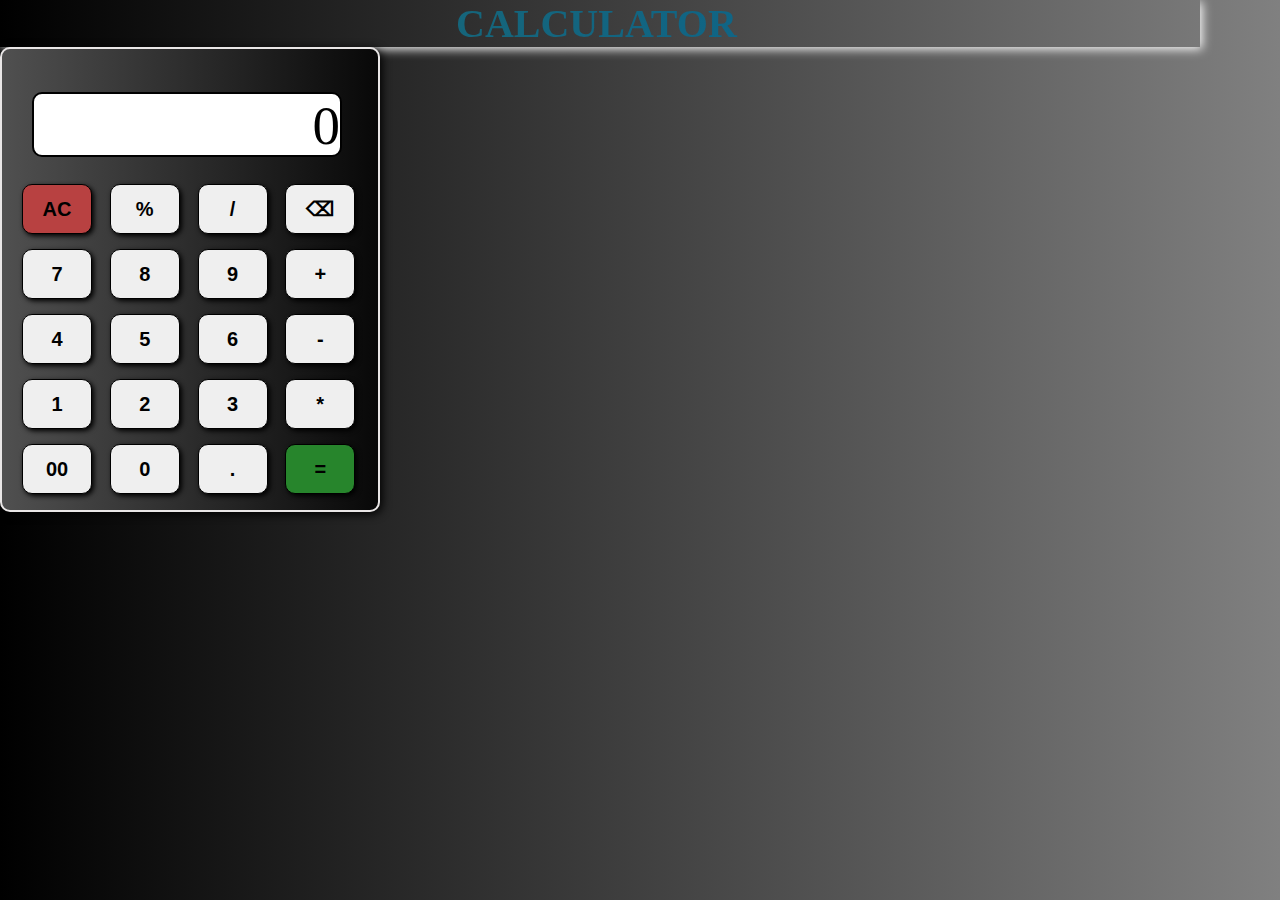
<file: template/index.html>
<!DOCTYPE html>
<html lang="en">
<head>
  <meta charset="UTF-8">
  <meta name="viewport" content="width=device-width, initial-scale=1.0">
  <title>Calculator</title>
  <link rel="stylesheet" href="../static/css/styles.css">
  <link rel="icon" href="https://www.freeiconspng.com/uploads/calculator-icon-4.png">
  <style>
    h1 {
        font-size: 2.5rem;
        margin-left: 38%;
    }

    @media (max-width: 1200px) {
        h1 {
            font-size: 2.2rem;           
            margin-left: 40%;
        }
    }

    @media (max-width: 992px) {
        h1 {
            font-size: 2rem;
            margin-left: 50%;
        }
    }

    @media (max-width: 768px) {
        h1 {
            font-size: 2.8rem;
            margin-left: 50%;
        }
    }

    @media (max-width: 576px) {
        h1 {
            font-size: 2.3rem;
            margin-left: 20%;
        }
    }

    @media (max-width: 375px) {
        h1 {
            font-size: 2.5rem;
        }
    }
    body {
        max-width: 1200px;
    }

    @media (max-width: 1200px) {
        body {
            width: 1200px;
        }
    }

    @media (max-width: 576px) {
        body {
          width: 379px;
          height: 674px;
        }
    }

</style>
</head>
<body>
<div class="content">
  <div class="heading">
    <h1 style="align-items: center;">CALCULATOR</h1>
  </div>
  <div class="calculator">
    <div class="maindisplay">
      <div class="display" id="display">0</div>
    </div>
    <!-- CALCULATOR FUNCTIONS -->
    <div class="calculatorkey">
      <button class="buttonc" onclick="clearDisplay()">AC</button>
      <button onclick="setOperator('%')">%</button>
      <button onclick="setOperator('/')">/</button>
      <button onclick="clearLast()">&#9003</button>
      <button onclick="appendNumber(7)">7</button>
      <button onclick="appendNumber(8)">8</button>
      <button onclick="appendNumber(9)">9</button>
      <button onclick="setOperator('+')">+</button>
      <button onclick="appendNumber(4)">4</button>
      <button onclick="appendNumber(5)">5</button>
      <button onclick="appendNumber(6)">6</button>
      <button onclick="setOperator('-')">-</button>
      <button onclick="appendNumber(1)">1</button>
      <button onclick="appendNumber(2)">2</button>
      <button onclick="appendNumber(3)">3</button>
      <button onclick="setOperator('*')">*</button>
      <button onclick="appendNumber('00')">00</button>
      <button onclick="appendNumber(0)">0</button>
      <button onclick="appendNumber('.')">.</button>
      <button class="buttonsubmit" onclick="calculate()">=</button>
      
    </div>
  </div>
</div>
  <script src="../static/javascript/script.js"></script>
</body>
</html>
</file>
<file: static/css/styles.css>
*{
  margin: 0;
  padding: 0;
  text-decoration: none;
  list-style: none;
  box-sizing: border-box;
}

body{
  background: linear-gradient(to right,black,grey);
}

.logo{
  font-size: 40px;
  font-family: 'Segoe UI', Tahoma, Geneva, Verdana, sans-serif;
  font-weight: 800;
  color: white;
  line-height: 80px;
  padding: 0 100px;
}

nav{
  background:linear-gradient(to bottom,rgb(176, 176, 176),rgba(128, 128, 128, 0));
  height: 80px;
  width: 100%;
}

nav ul{
  float: right;
  /* margin-right: 20px; */
}

nav ul li{
  display: inline-block;
  line-height: 80px;
  margin: 0 5px;
}

nav ul li a{
  color: rgb(0, 0, 0);
  font-size: 17px;
  text-transform: uppercase;
  text-decoration: none;
  border-radius: 10px;
  padding: 10px;
  font-weight: 700;
}

a.active,a:hover{
  background: rgb(255, 255, 255);
  transition: 0.5s;
}

.checkbtn{
  font-size: 30px;
  color: white;
  float: right;
  line-height: 80px;
  margin-right: 40px;
  cursor: pointer;
  display: none;
}

#check{
  display: none;
}

@media (max-width:952px){
  .logo{
      font-size: 30px;
      padding-left: 50px;
  }

  nav ul li a{
      font-size: 16px;
  }
}

@media (max-width:852px){
  .checkbtn{
      display: block;
  }
  ul{
      position: fixed;
      width: 100%;
      height: 100vh;
      background: black;
      top: 80px;
      right: -100%;
      text-align: center;
      transition: all 0.5s;
  }
  nav ul li{
      display: block;
      margin: 50px 0;
      line-height: 30px;
  }

  nav ul li a{
      font-size: 20px;
      color: white;
  }
  a:hover,a.active{
      background: none;
      color: blueviolet;
  }
  #check:checked ~ ul{
      right: 0;
  }
}


/* ############################################ */









.heading{
  background: linear-gradient(to left,rgb(7, 100, 150),rgb(30, 102, 106));
  background-clip: text;
  color: transparent;
  box-shadow: 2px 2px 10px rgb(255, 255, 255);
  font-weight: 900;
  /* text-shadow: 2px 2px 7px rgb(255, 255, 255); */
}

.content {
width: 100%;
padding-bottom: 50px;
color: aliceblue;
}

.para{
  padding: 150px 50px;
}

.paragraph{
  font-family: "Josefin Sans", sans-serif;
  font-weight: 600;
}


button{
  border-radius: 10px;
}
.calculator {
    background:linear-gradient(to left, rgb(8, 8, 8) , rgb(80, 80, 80));
    border-radius: 10px;
    width: 380px;
    height: 465px;
    box-shadow: 2px 2px 10px black;
    border: 2px solid rgb(233, 230, 230);
  }

  .calculatorkey {
    display: grid;
    grid-template-columns: repeat(4, 1fr);
    grid-gap: 15px;
    margin-left: 20px;
    margin-right: 20px;
    margin-top: -15px;
  }
  
  .calculatorkey button{
    box-shadow: 2px 2px 5px black;
    font-weight: 700;
    border: 1px solid black;

  }
  .calculatorkey button:hover{
    box-shadow: 2px 2px 1px black;
    
  }

  .calculator button {
    padding: 10px;
    font-size: 20px;
    width: 70px;
    height: 50px;
    border-radius: 10px;

  }

  .buttonc {
    padding: 10px;
    font-size: 20px;
    width: 70px;
    height: 50px;
    background-color: rgb(184, 65, 65);
  }

  .buttonsubmit {
    padding: 10px;
    font-size: 20px;
    width: 70px;
    height: 50px;
    background-color: rgb(39, 133, 44);
  }
  
  .display {
    /* padding: 5px; */
    font-size: 55px;
    text-align: right;
    background-color: rgb(255, 255, 255);
    border: 2px solid black;
    width: 310px;
    height: 65px;
    margin-left: 30px;
    margin-top: 30px;
    border-radius: 10px;
    margin-bottom: 30px;
    color: black;
  }
  
  .maindisplay{
    align-content: center;
    height: 150px;
  }
</file>
